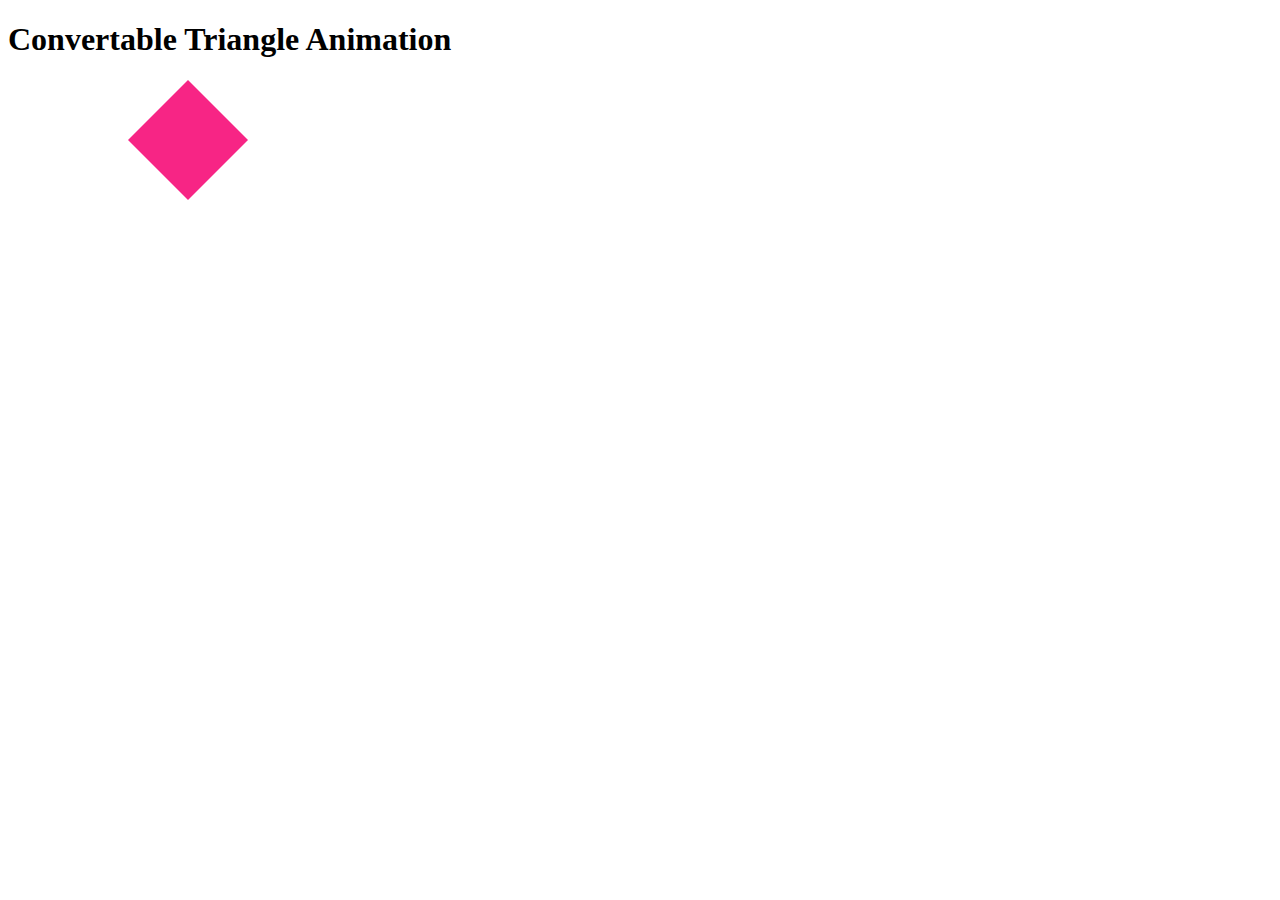
<file: first.html>
<!DOCTYPE html>
<html lang="en">
<head>
    <meta charset="UTF-8">
    <meta name="viewport" content="width=device-width, initial-scale=1.0">
    <title>Convertable triange</title>
    <style>
        .con-triangle
        {
            mask-repeat: repeat;
            display: flex;
            margin-left: 120px;
            width: 120px;
            height: 120px;
            animation: con-0 1.5s infinite linear;
        }
        .con-triangle:before,
        .con-triangle:after {
            content: "";
            width: 50%;
            background: #f72585;
            clip-path: polygon(0 0, 100% 50%, 0% 100%);
            animation: inherit;
            animation-name: con-1;
            transform-origin: bottom left;
        }
        .con-triangle:before {
            clip-path: polygon(0 50%, 100% 0, 100% 100%);
            transform-origin: bottom right;
            --s: -1;
        }

        @keyframes con-0 {
            0%,
            34.99% {
                transform: scaleY(1);
            }
            35%,
            70% {
                transform: scaleY(-1);
            }
            90%,
            100% {
                transform: scaleY(-1) rotate(60deg);
            }
        }
        @keyframes con-1 {
            0%,
            10%,
            70%,
            100% {
                transform: translateY(-100%)
                rotate(calc(var(--s, 1) * 135deg));
            }
            35% {
                transform: translateY(0%) rotate(0deg);
            } 
        }
    </style>
</head>
<body>
 <h1>Convertable Triangle Animation</h1>
 <div class="con-triangle"></div>
</body>
</html>
</file>
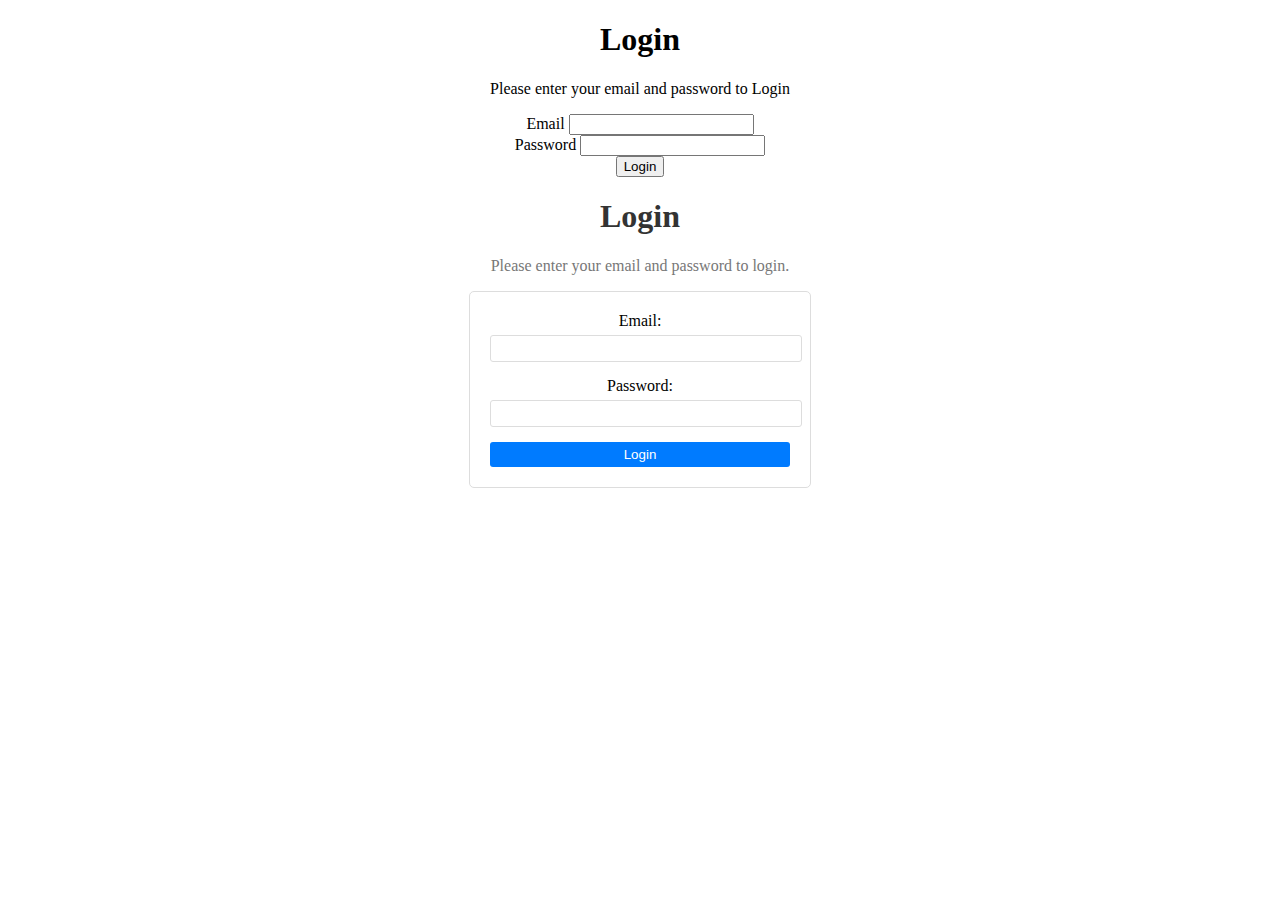
<file: login.html>
<!DOCTYPE html>
<html lang="en">
<head>
    <meta charset="UTF-8">
    <meta name="viewport" content="width=device-width, initial-scale=1.0">
    <title>Login form</title>
</head>
<body style="text-align: center; display: block;">
    <h1>Login</h1>
    <p>Please enter your email and password to Login</p>
    <form >
        <label for="email">Email</label>
        <input type="email" id="email" name="email" required><br>
        <label for="password">Password</label>
        <input type="password" id="password" name="password" required><br>
        <input type="submit" value="Login">
    </form>

</body>
<body style="font-family: Arial, sans-serif;">
    <h1 style="text-align: center; color: #333;">Login</h1>
    <p style="text-align: center; color: #777;">Please enter your email and password to login.</p>
     
    <form style="width: 300px; margin: 0 auto; padding: 20px; border: 1px solid #ddd; border-radius: 5px;">
       <label for="email" style="display: block; margin-bottom: 5px;">Email:</label>
       <input type="email" id="email" name="email" required style="width: 100%; padding: 5px; margin-bottom: 15px; border: 1px solid #ddd; border-radius: 3px;">
       <label for="password" style="display: block; margin-bottom: 5px;">Password:</label>
       <input type="password" id="password" name="password" required style="width: 100%; padding: 5px; margin-bottom: 15px; border: 1px solid #ddd; border-radius: 3px;">
       <input type="submit" value="Login" style="width: 100%; padding: 5px; background-color: #007BFF; color: #fff; border: none; border-radius: 3px; cursor: pointer;">
    </form>
   </body>
</html>
</file>
